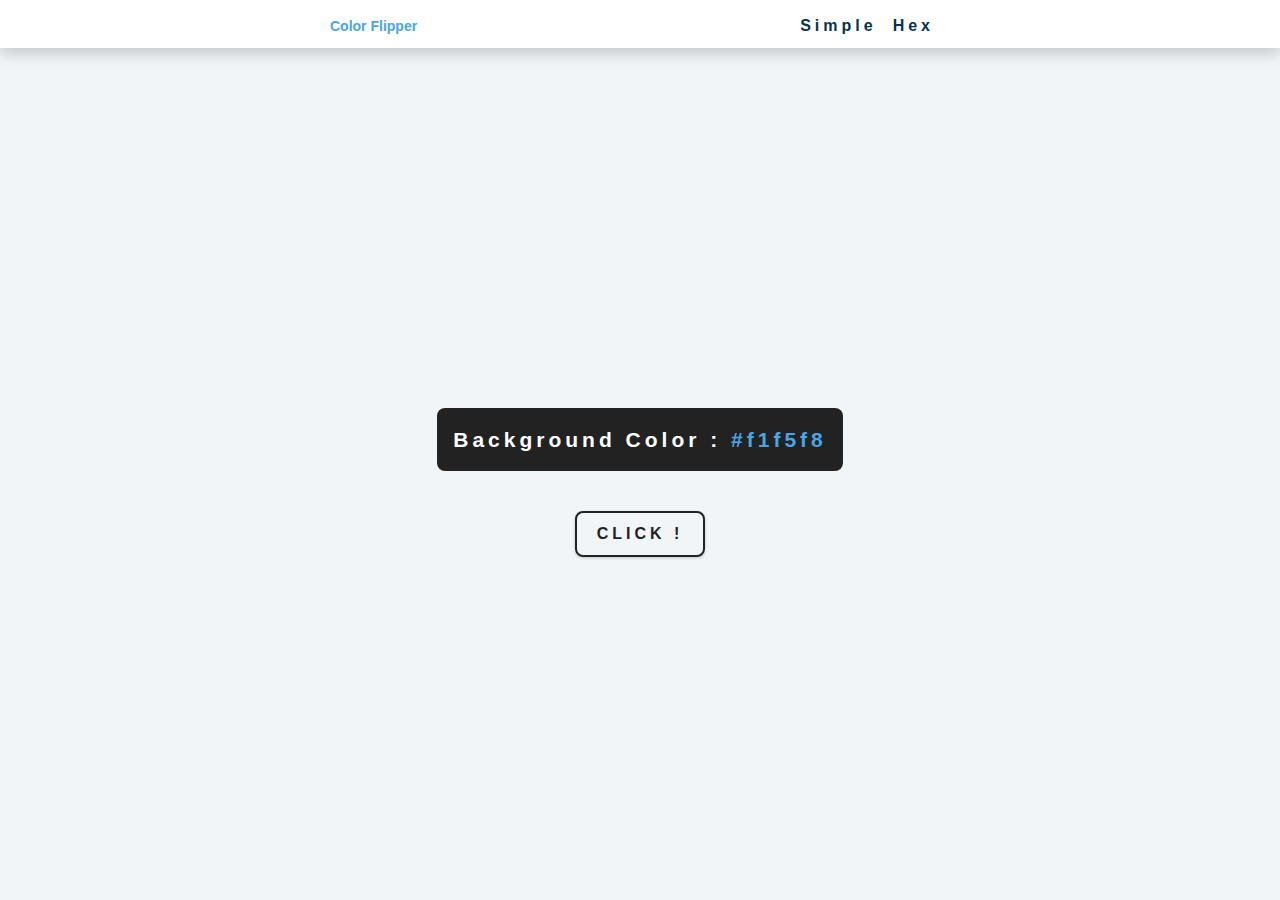
<file: index.html>
<!DOCTYPE html>
<html lang="en">

<head>
    <meta charset="UTF-8">
    <meta http-equiv="X-UA-Compatible" content="IE=edge">
    <meta name="viewport" content="width=device-width, initial-scale=1.0">
    <title>Color Flipper || Simple</title>

    <link rel="stylesheet" href="styles.css">

</head>

<body>
    <nav>
        <div class="nav-center">
            <h4>Color Flipper</h4>

            <ul class="nav-links">

                <li>
                    <a href="index.html">Simple</a>
                </li>

                <li>
                    <a href="hex.html">hex</a>
                </li>

            </ul>

        </div>

    </nav>

    <main>
        <div class="container">
            <h2>Background Color : <span class="color">#f1f5f8</span></h2>
            <button class="btn btn-success" id="btn">
                Click !
            </button>
        </div>
    </main>

    <script src="index.js"></script>

</body>

</html>
</file>
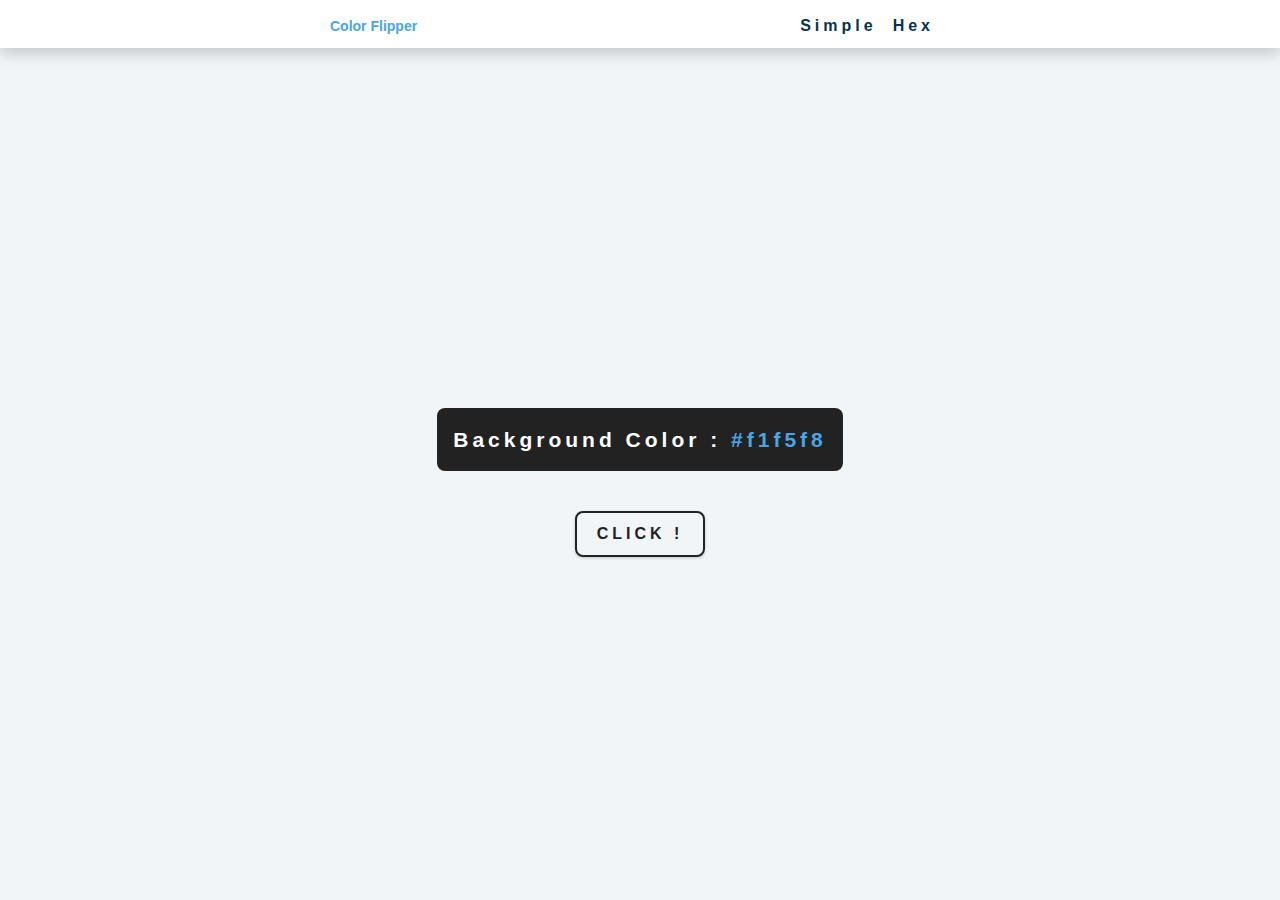
<file: hex.html>
<!DOCTYPE html>
<html lang="en">

<head>
    <meta charset="UTF-8">
    <meta http-equiv="X-UA-Compatible" content="IE=edge">
    <meta name="viewport" content="width=device-width, initial-scale=1.0">
    <title>Color Flipper || Simple</title>

    <link rel="stylesheet" href="styles.css">

</head>

<body>
    <nav>
        <div class="nav-center">
            <h4>Color Flipper</h4>

            <ul class="nav-links">

                <li>
                    <a href="index.html">Simple</a>
                </li>

                <li>
                    <a href="hex.html">hex</a>
                </li>

            </ul>

        </div>

    </nav>

    <main>
        <div class="container">
            <h2>Background Color : <span class="color">#f1f5f8</span></h2>
            <button class="btn btn-success" id="btn">
                Click !
            </button>
        </div>
    </main>

    <script src="hex.js"></script>

</body>

</html>
</file>
<file: styles.css>
:root {
  --clr-primary-1: hsl(205, 86%, 17%);
  --clr-primary-2: hsl(205, 77%, 27%);
  --clr-primary-3: hsl(205, 72%, 37%);
  --clr-primary-4: hsl(205, 63%, 48%);
  --clr-primary-5: hsl(205, 78%, 60%);
  --clr-primary-6: hsl(205, 89%, 70%);
  --clr-primary-7: hsl(205, 90%, 76%);
  --clr-primary-8: hsl(205, 86%, 81%);
  --clr-primary-9: hsl(205, 90%, 88%);
  --clr-primary-10: hsl(205, 100%, 96%);
  --clr-grey-1: hsl(209, 61%, 16%);
  --clr-grey-2: hsl(211, 39%, 23%);
  --clr-grey-3: hsl(209, 34%, 30%);
  --clr-grey-4: hsl(209, 28%, 39%);
  --clr-grey-5: hsl(210, 22%, 49%);
  --clr-grey-6: hsl(209, 23%, 60%);
  --clr-grey-7: hsl(211, 27%, 70%);
  --clr-grey-8: hsl(210, 31%, 80%);
  --clr-grey-9: hsl(212, 33%, 89%);
  --clr-grey-10: hsl(206, 33%, 96%);
  --clr-white: #fff;
  --clr-red-dark: hsl(360, 67%, 44%);
  --clr-red-light: hsl(360, 71%, 66%);
  --clr-green-dark: hsl(125, 67%, 44%);
  --clr-green-light: hsl(125, 71%, 66%);
  --clr-black: #222;
  --ff-primary: "Roboto", sans-serif;
  --ff-secondary: "Open Sans", sans-serif;
  --transition: all 0.3s linear;
  --spacing: 0.25rem;
  --radius: 0.5rem;
  --light-shadow: 0 5px 15px rgba(0, 0, 0, 0.1);
  --dark-shadow: 0 5px 15px rgba(0, 0, 0, 0.2);
  --max-width: 1170px;
  --fixed-width: 620px;
}

body {
  font-family: var(--ff-secondary);
  background: var(--clr-grey-10);
  color: var(--clr-grey-1);
  line-height: 1.5;
  font-size: 0.875rem;
  margin: 0;
}

nav {
  background: var(--clr-white);
  height: 3rem;
  display: grid;
  align-items: center;
  box-shadow: var(--dark-shadow);
}

.nav-center {
  width: 90vw;
  max-width: var(--fixed-width);
  margin: 0 auto;
  display: flex;
  align-items: center;
  justify-content: space-between;
}

.nav-center h4 {
  margin-top: 0;
  margin-bottom: 0;
  color: var(--clr-primary-5);
}

.nav-links {
  display: flex;
}
ul {
  list-style-type: none;
}

nav a {
  text-transform: capitalize;
  font-weight: 700;
  font-size: 1rem;
  color: var(--clr-primary-1);
  letter-spacing: var(--spacing);
  margin-right: 1rem;
  text-decoration: none;
}

main {
  min-height: calc(100vh - 3rem);
  display: grid;
  place-items: center;
}

.container {
  text-align: center;
  letter-spacing: var(--spacing);
}

.container h2 {
  background: var(--clr-black);
  color: var(--clr-white);
  padding: 1rem;
  border-radius: var(--radius);
  margin-bottom: 2.5rem;
}

.color {
  color: var(--clr-primary-5);
}

.btn {
  font-family: var(--ff-primary);
  text-transform: uppercase;
  background: transparent;
  color: var(--clr-black);
  padding: 0.375rem 0.75rem;
  letter-spacing: var(--spacing);
  display: inline-block;
  font-weight: 700;
  transition: var(--transition);
  font-size: 0.875rem;
  border: 2px solid var(--clr-black);
  cursor: pointer;
  box-shadow: 0 1px 3px rgb(0 0 0 / 20%);
  border-radius: var(--radius);
}

.btn:hover {
  color: var(--clr-white);
  background: var(--clr-black);
}
.btn-success {
  font-size: 1rem;
  padding: 0.75rem 1.25rem;
}
</file>
